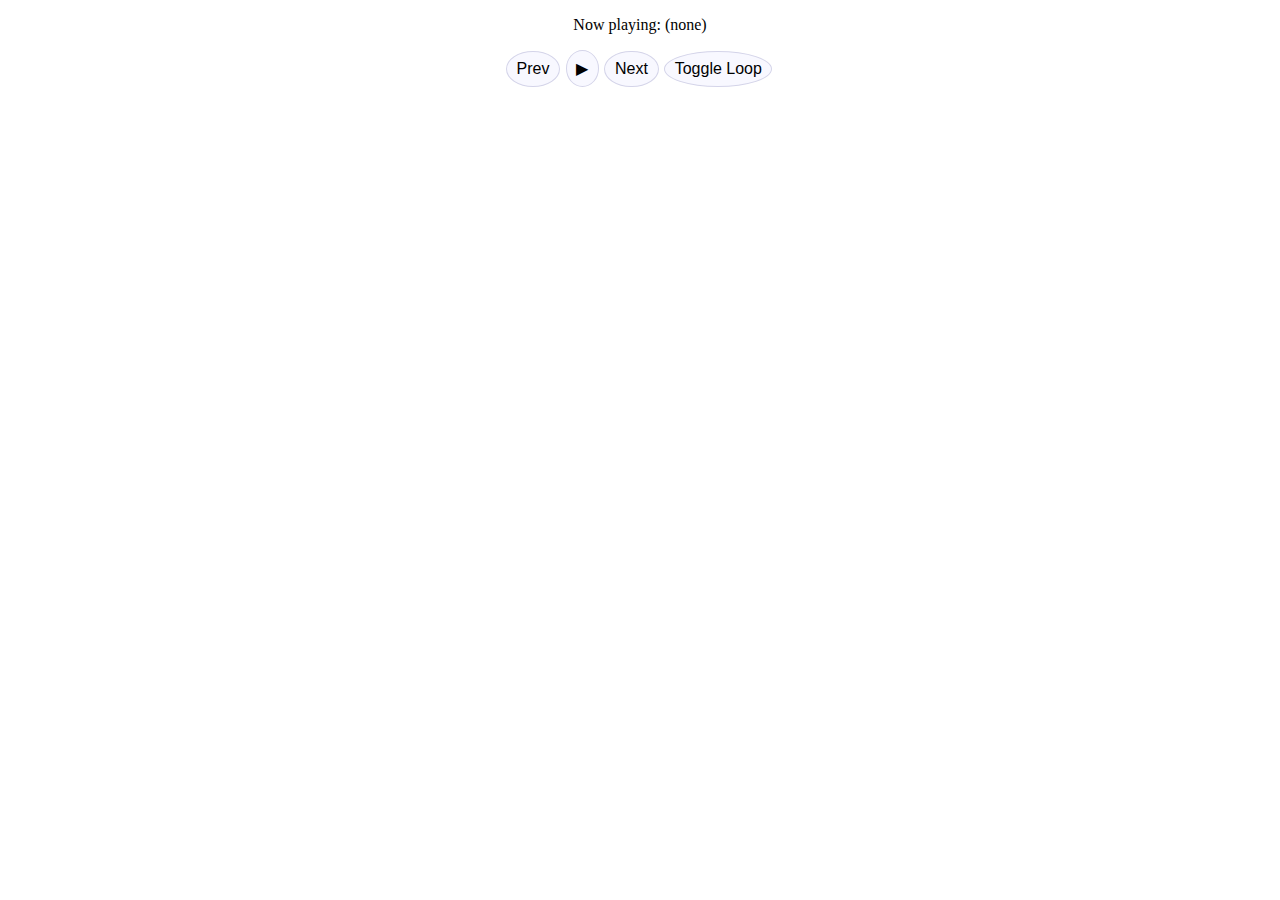
<file: player.html>
<!DOCTYPE html>
<html lang="en">
<head>
  <meta charset="UTF-8">
  <title>Super Lite JS MP3 Player</title>
  <style>@import url('player.css'); </style>
</head>
<body>
  <!-- Audio Element Container (hidden controls) -->
  <audio id="audioPlayer"></audio>

  <!-- Player UI -->
  <div id="player-ui">
    <p id="currentSongName">Now playing: (none)</p>
    <div id="player-controls">
      <button onclick="prevSong()">Prev</button>
      <button onclick="togglePlayPause()">Play</button>
      <button onclick="nextSong()">Next</button>
      <button onclick="toggleLoop()">Toggle Loop</button>
    </div>
  </div>

  <script src="player.js"></script>
  </body>
  </html>
</file>
